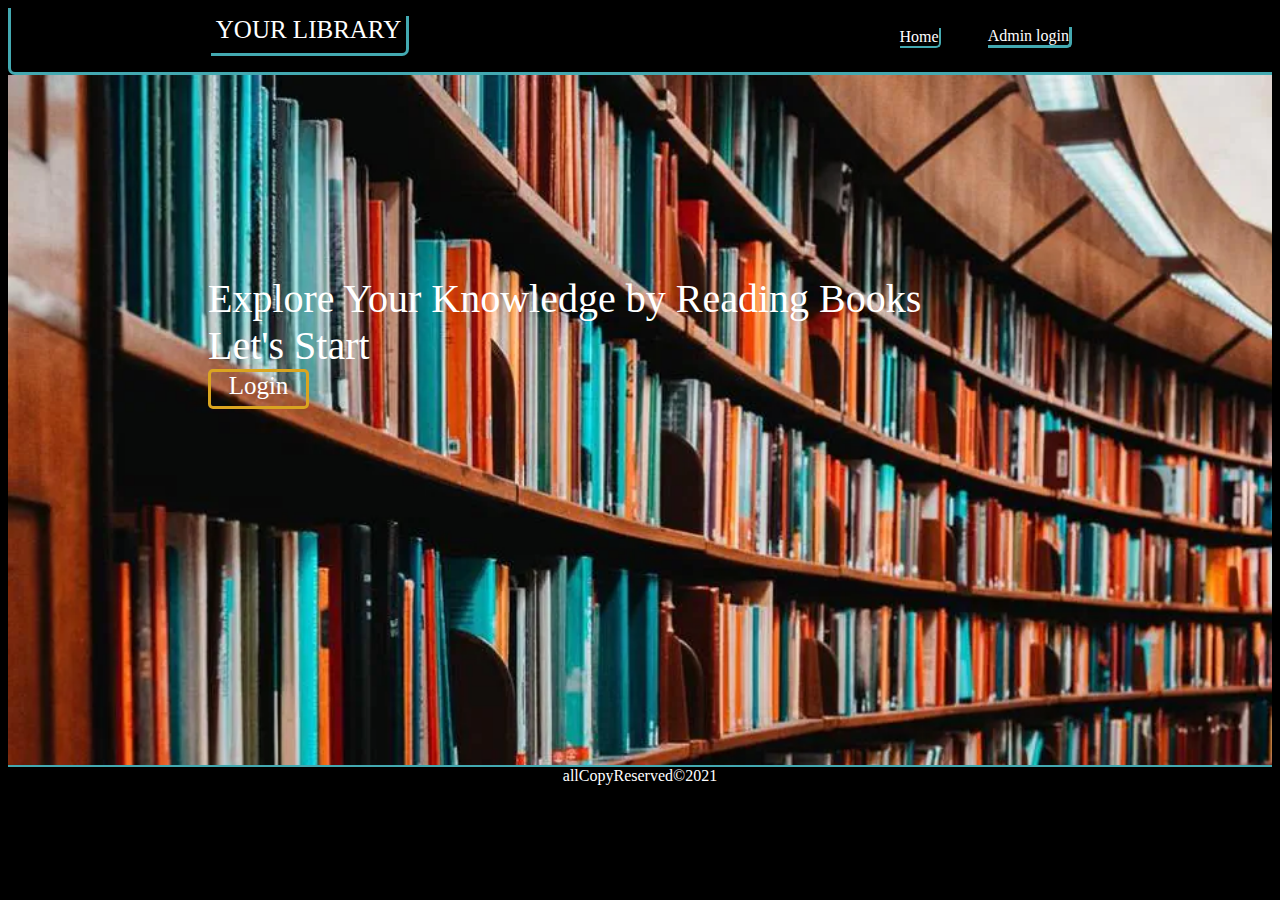
<file: Index.html>
<!DOCTYPE html>
<html lang="en">
<head>
    <meta charset="UTF-8">
    <meta http-equiv="X-UA-Compatible" content="IE=edge">
    <meta name="viewport" content="width=device-width, initial-scale=1.0">
    <title>LMS</title>
</head>
<body>
    <div id="headDiv">
        <span>YOUR LIBRARY</span>
        <a class= "btn2" href="login.html">Admin login</a>
        <a class= "hmbtn" href="Index.html">Home</a>
    </div>

    <div id="homeContainerDiv">
        <div id="info">
            <span>Explore Your Knowledge by Reading Books<br>Let's Start</span>
            <br>
            <a href="login.html">Login</a>
        </div>
    </div>

    <div id="footDiv">
        allCopyReserved©2021
    </div>

    <link rel="stylesheet" href="Index.css">
</body>
</html>
</file>
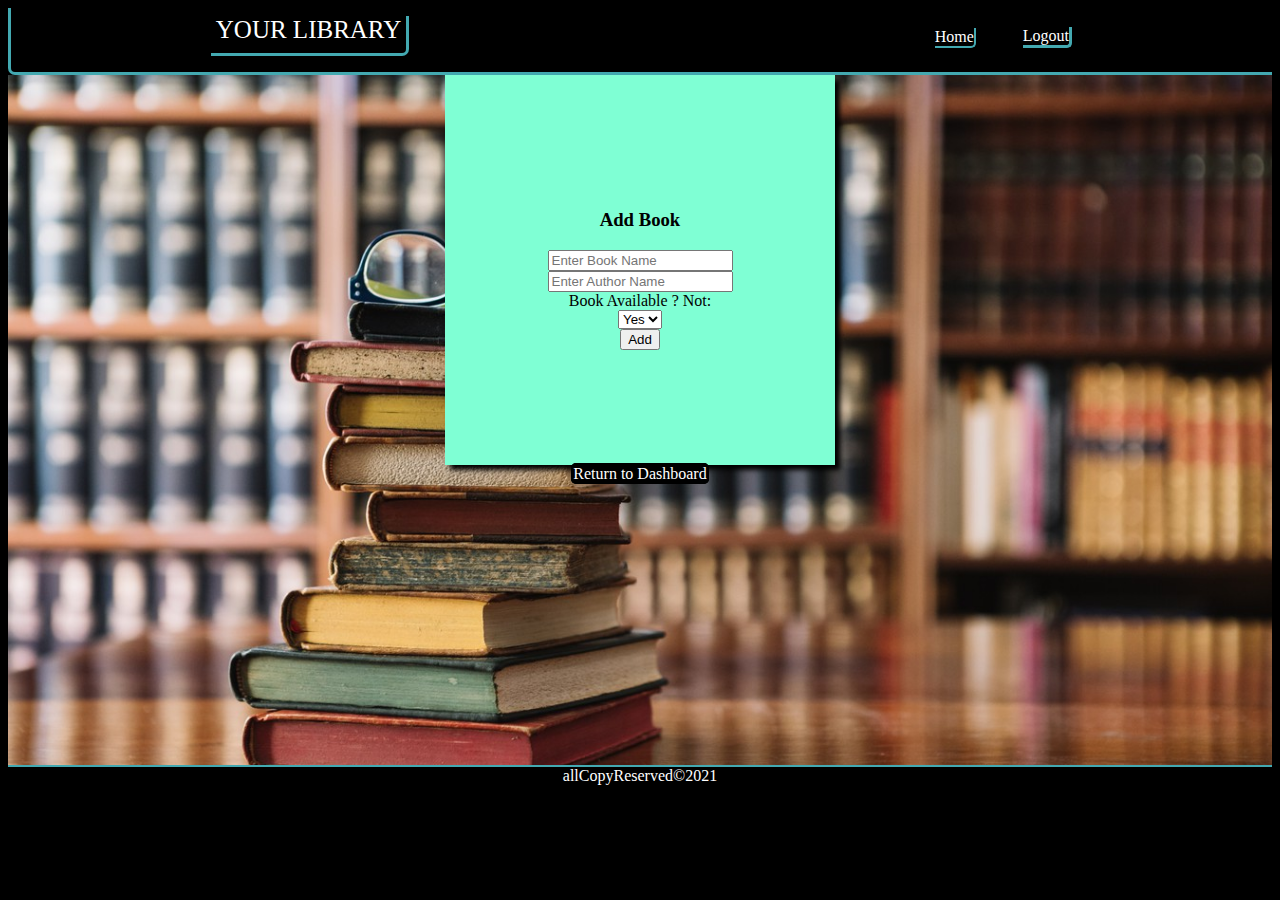
<file: addbook.html>
<!DOCTYPE html>
<html lang="en">
<head>
    <meta charset="UTF-8">
    <meta http-equiv="X-UA-Compatible" content="IE=edge">
    <meta name="viewport" content="width=device-width, initial-scale=1.0">
    <title>LMS</title>
</head>
<body>
    <div id="headDiv">
        <span>YOUR LIBRARY</span>
        <a class= "btn2" href="login.html">Logout</a>
        <a class= "hmbtn" href="Index.html">Home</a>
    </div>

    <div id="dashboardDiv">
        <center>
            <div class="addbook_page">
                <form class="addbook" name="addbookform" method="post" onsubmit="return saveBook()">
                <h3>Add Book</h3>
                <input type="text"  name="bookname" placeholder="Enter Book Name">
                <input type="text" name="author" placeholder="Enter Author Name">
                <label for="book">Book Available ? Not:</label>
                <select name="status">
                    <option value="yes">Yes</option>
                    <option value="no">No</option>
                </select>
                <input type="submit"value="Add">
                </form>

                <a href="admin_Dashboard.html" class="returnBtn">Return to Dashboard</a>
            </div>
         </center>
    </div>

    <div id="footDiv">
        allCopyReserved©2021
    </div>
    
    <script type="text/javascript">
        var book=[];
      const saveBook=()=>{

        class Book{
          constructor(name,author,status){
            this.name=name;
            this.author=author;
            this.status=status;

            //console.log(`${name} ${author} ${status}`)
          }
        }
        let name=document.addbookform.bookname.value;
        let author=document.addbookform.author.value;
        let status=document.addbookform.status.value;

        if(name.length < 1 || author.length < 1 == null ){
          alert("Filed should not be empty..")
          return false;
        }

       let b=new Book(name,author,status);
       book.push(b);
       //console.log(book.length,...book)
       alert("Saved Successfully.");
       return false;

      }
    </script>
    <link rel="stylesheet" href="Index.css">
</body>
</html>
</file>
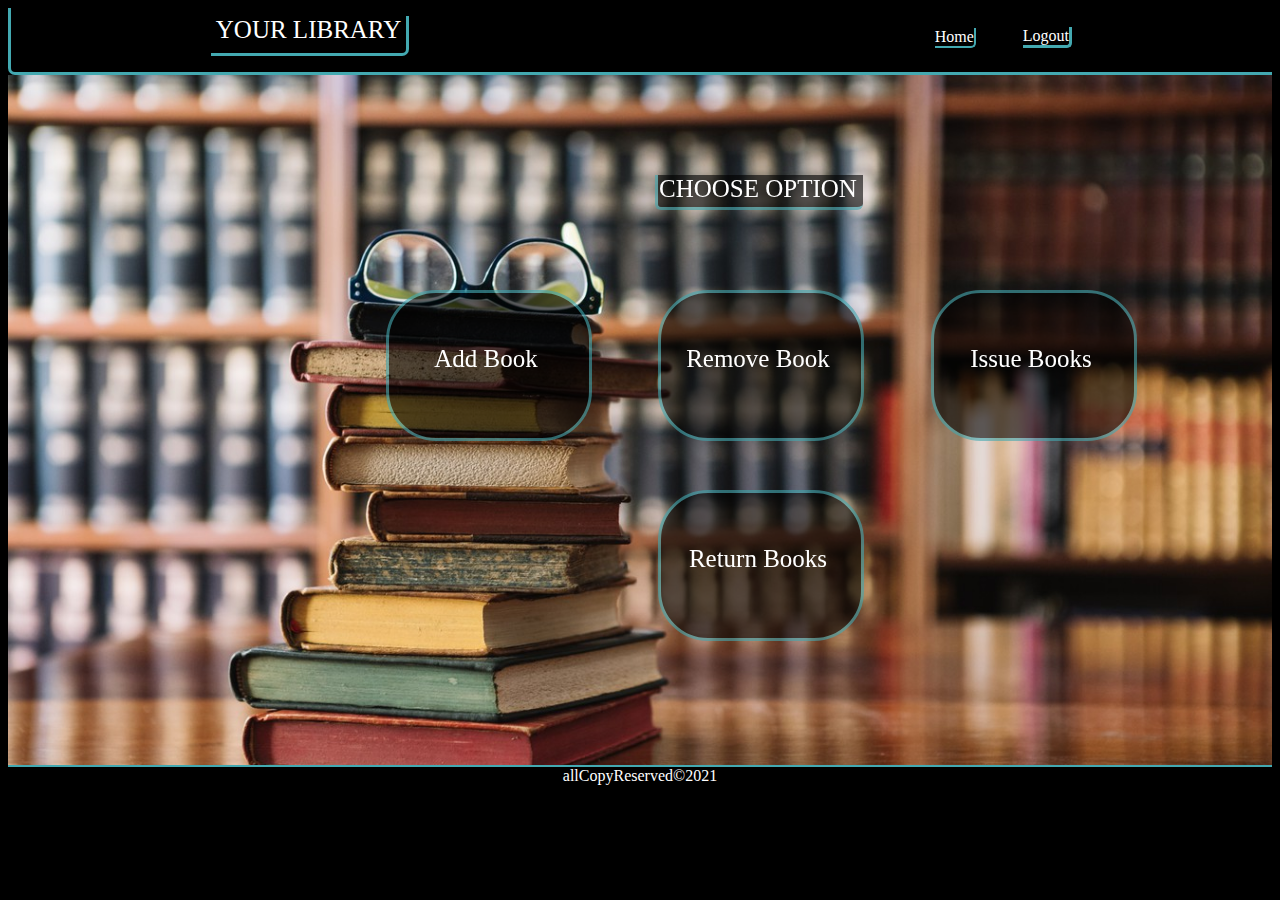
<file: admin_Dashboard.html>
<!DOCTYPE html>
<html lang="en">
<head>
    <meta charset="UTF-8">
    <meta http-equiv="X-UA-Compatible" content="IE=edge">
    <meta name="viewport" content="width=device-width, initial-scale=1.0">
    <title>LMS</title>
</head>
<body>
    <div id="headDiv">
        <span>YOUR LIBRARY</span>
        <a class= "btn2" href="login.html">Logout</a>
        <a class= "hmbtn" href="Index.html">Home</a>
    </div>

    <div id="dashboardDiv">
        <div class="dashContainer">
            <div class="dashHead"></div>
            <div class="dashText">CHOOSE OPTION</div>
            <div class="funContainer addbookTab"></div>
            <div class="addTabText"><a href="addbook.html">Add Book</a></div>
            <div class="funContainer removebookTab"></div>
            <div class="removeTabText"><a href="removebook.html">Remove Book</a></div>
            <div class="funContainer issuebookTab"></div>
            <div class="issueTabText"><a href="issuebook.html">Issue Books</a></div>
            <div class="funContainer returnbookTab"></div>
            <div class="returnTabText"><a href="returnbook.html">Return Books</a></div>
        </div>
    </div>

    <div id="footDiv">
        allCopyReserved©2021
    </div>

    <link rel="stylesheet" href="Index.css">
</body>
</html>
</file>
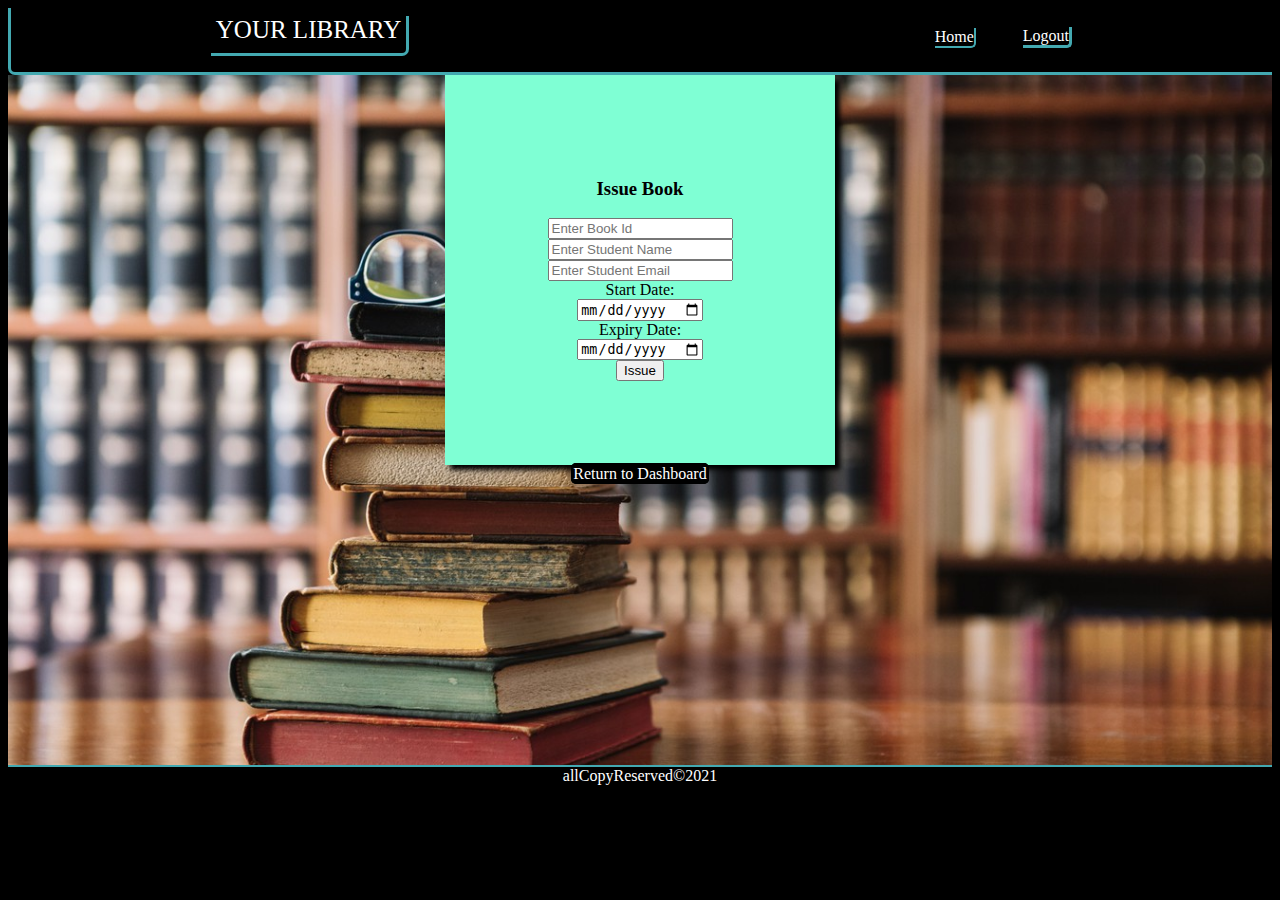
<file: issuebook.html>
<!DOCTYPE html>
<html lang="en">
<head>
    <meta charset="UTF-8">
    <meta http-equiv="X-UA-Compatible" content="IE=edge">
    <meta name="viewport" content="width=device-width, initial-scale=1.0">
    <title>LMS</title>
</head>
<body>
    <div id="headDiv">
        <span>YOUR LIBRARY</span>
        <a class= "btn2" href="login.html">Logout</a>
        <a class= "hmbtn" href="Index.html">Home</a>
    </div>

    <div id="dashboardDiv">
        <center>
            <div class="addbook">
                <form class="issueBook" name="addbookform" method="post" onsubmit="return issueBook()">
                    <h3>Issue Book</h3>
                    <input type="text"  name="bookname" placeholder="Enter Book Id">
                    <br>
                    <input type="text" name="student_name" placeholder="Enter Student Name">
                    <br>
                    <input type="text" name="student_email" placeholder="Enter Student Email">
                    <br>
                    <label for="start_date">Start Date:</label>
                    <br>
                    <input type="date" name="start_date" placeholder="Enter Current Date">
                    <br>  
                    <label for="start_date">Expiry Date:</label>
                    <br>
                    <input type="date" name="end_date" placeholder="Enter EXpire Date">
                    <br>
                    <input type="submit"value="Issue">
                </form>
            </div>
            <a href="admin_Dashboard.html" class="returnBtn">Return to Dashboard</a>
        </center>
    </div>

    <div id="footDiv">
        allCopyReserved©2021
    </div>
    <script type="text/javascript">
        let dummy=[
            {
                id:1,
                name:'Math',
                author:'AB',
                status:true
            },
            {
                id:2,
                name:'Eng',
                author:'BC',
                status:true
            },
            {
                id:3,
                name:'Hindi',
                author:'CD',
                status:true
            },
            {
                id:4,
                name:'Odia',
                author:'DE',
                status:true
            },
        ]
        let books=dummy;

        const issueBook=()=>{
            let id=document.addbookform.bookname.value;
            let student_name=document.addbookform.student_name.value;
            let email=document.addbookform.student_email.value;
            let start_date=document.addbookform.start_date.value;
            let end_date=document.addbookform.end_date.value;


            let issued=false;

            books.map((book,index)=>{
                if(book.id == id && book.status){
                    book.status=false;
                    alert("Book issued successfully.");
                    issued=true;
                    return false;
                }
            });
            if(!issued)
            alert('Book is not available');
            return false;
        }
    </script>
    <link rel="stylesheet" href="Index.css">
</body>
</html>
</file>
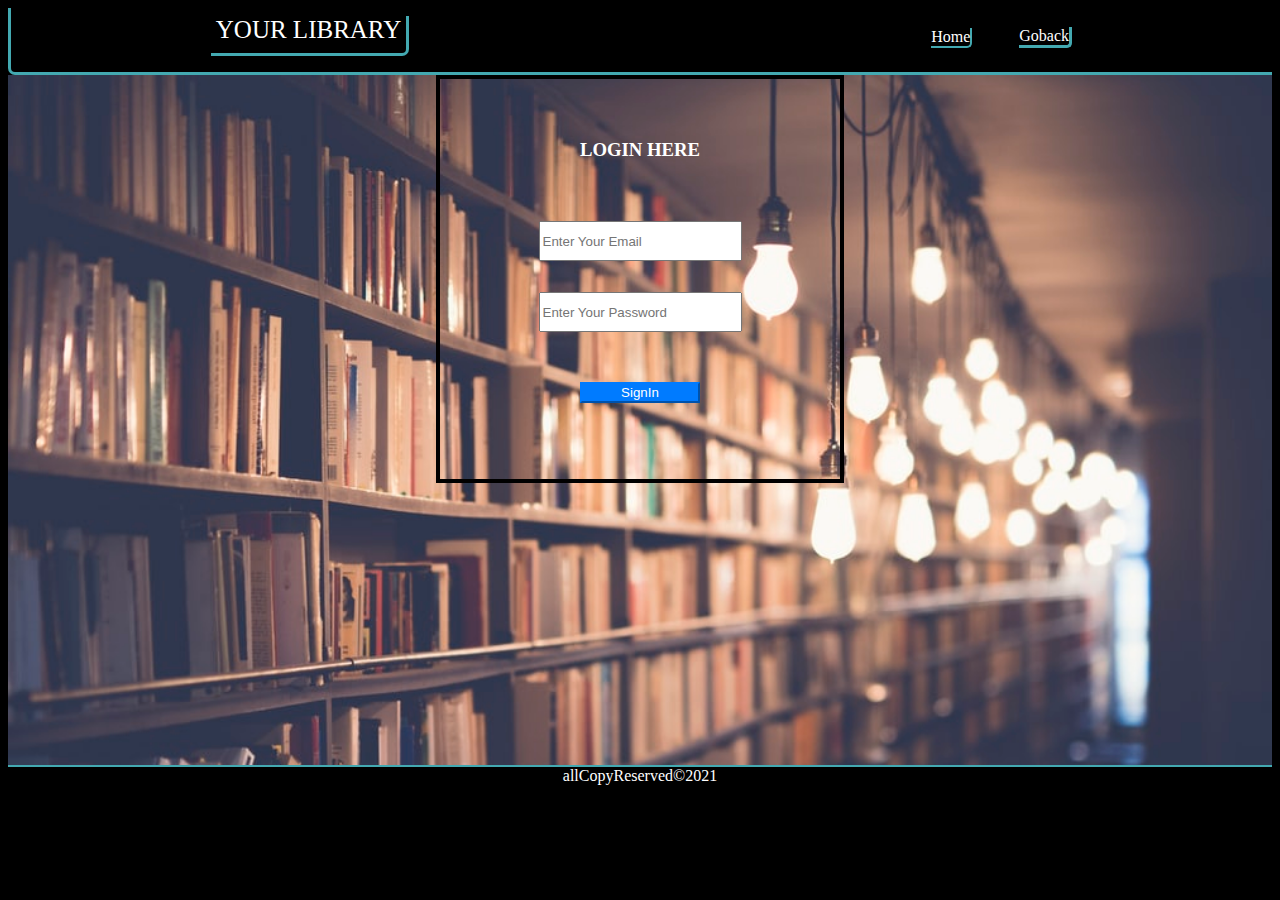
<file: Login.html>
<!DOCTYPE html>
<html lang="en">
<head>
    <meta charset="UTF-8">
    <meta http-equiv="X-UA-Compatible" content="IE=edge">
    <meta name="viewport" content="width=device-width, initial-scale=1.0">
    <title>LMS</title>
</head>
<body>
    <div id="headDiv">
        <span>YOUR LIBRARY</span>
        <a class= "btn2" href="Index.html">Goback</a>
        <a class= "hmbtn" href="Index.html">Home</a>
    </div>

    <div id="loginDiv">
        <center>
           <div class="loginForm">
            <form name="signInForm" method="post" onsubmit="return login()">
                <h3 class = "loginInst">LOGIN HERE</h3>
                <input type="email" name="email" placeholder="Enter Your Email"  class = "tbox">
                <input type="password" name="password" placeholder="Enter Your Password"  class = "tbox">
                <input type="submit" value="SignIn" class="signBtn">
            </form>
           </div>
        </center>
    </div>

    <div id="footDiv">
        allCopyReserved©2021
    </div>
    <script type="text/javascript">
        const login=()=>{
            let user=[{
                id:1,
                name:'rahul@gmail.com',
                password:'rahul1234',
                contact:'789579965'
            },
            {
                id:2,
                name:'krishna@gmail.com',
                password:'krishna1234',
                contact:'789579965'
            },
            {
                id:3,
                name:'soumya@gmail.com',
                password:'soumya1234',
                contact:'789579965'
            }
        ];
        let email=document.signInForm.email.value;
        let password=document.signInForm.password.value;

        let authenticated=false;
        
        user.forEach((user)=>{
            if(user.name === email && user.password === password){
               window.location.href="http://127.0.0.1:5501/admin_Dashboard.html"
                authenticated=!authenticated;
            }
        })
        if(!authenticated){
            alert("invalid username/password")
        }
        return false;
        }
    </script>

    <link rel="stylesheet" href="Index.css">
</body>
</html>
</file>
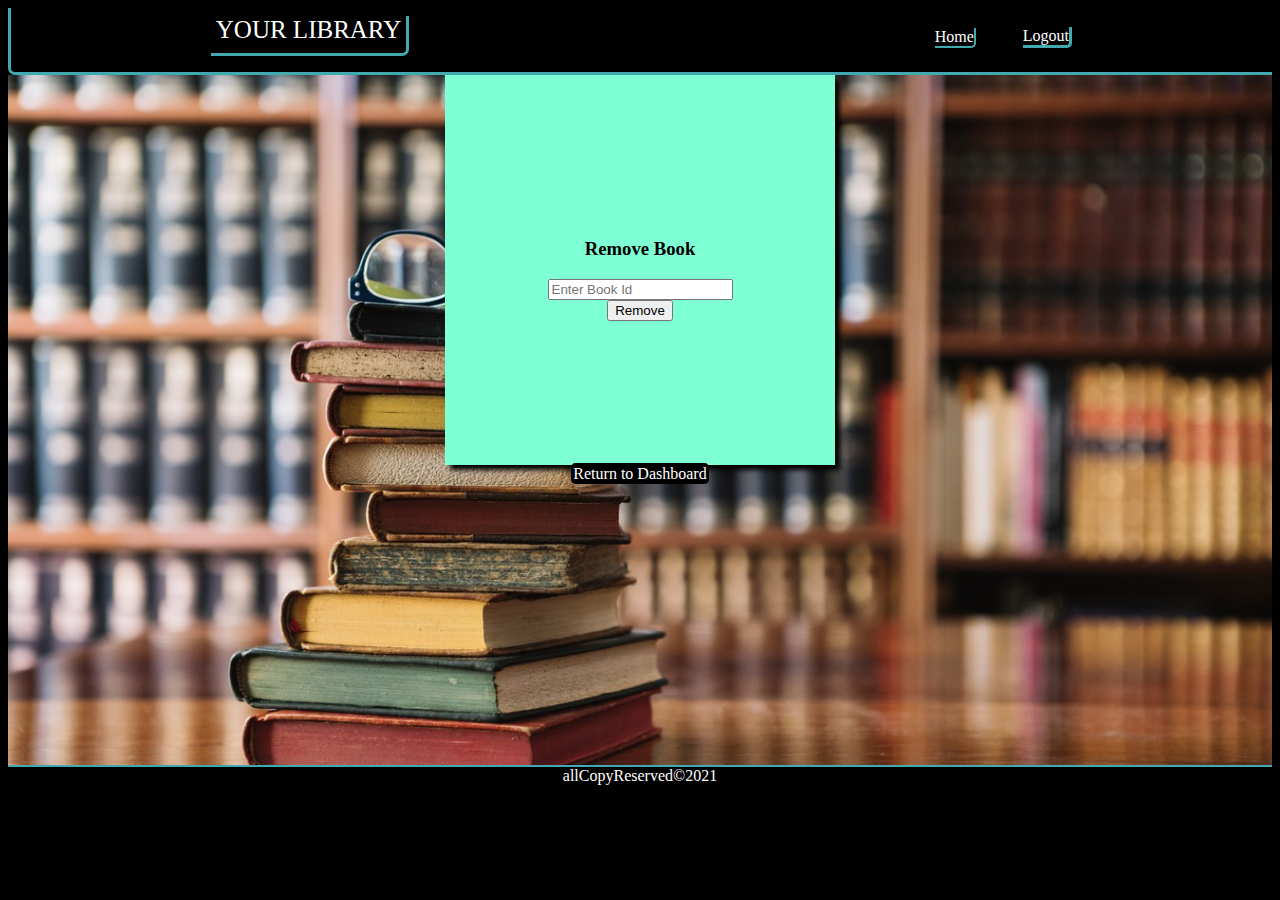
<file: removebook.html>
<!DOCTYPE html>
<html lang="en">
<head>
    <meta charset="UTF-8">
    <meta http-equiv="X-UA-Compatible" content="IE=edge">
    <meta name="viewport" content="width=device-width, initial-scale=1.0">
    <title>LMS</title>
</head>
<body>
    <div id="headDiv">
        <span>YOUR LIBRARY</span>
        <a class= "btn2" href="login.html">Logout</a>
        <a class= "hmbtn" href="Index.html">Home</a>
    </div>

    <div id="dashboardDiv">
        <center>
            <div>
                <form class="addbook" name="addbookform" method="post" onsubmit="return removeBook()">
                  <h3>Remove Book</h3>
                  <input type="text"  name="bookId" placeholder="Enter Book Id">
                  <input type="submit" value="Remove">
                </form>
             </div>
             <a href="admin_Dashboard.html" class="returnBtn">Return to Dashboard</a>
         </div>
         </center>
    </div>

    <div id="footDiv">
        allCopyReserved©2021
    </div>
    <script type="text/javascript">
        const removeBook=()=>{
            let dummy=[
            {
                id:1,
                name:'Math',
                author:'AB',
                status:true
            },
            {
                id:2,
                name:'Eng',
                author:'BC',
                status:true
            },
            {
                id:3,
                name:'Hindi',
                author:'CD',
                status:true
            },
            {
                id:4,
                name:'Odia',
                author:'DE',
                status:true
            },
        ]
        let book=dummy;

        //console.log(book)

        let id=document.addbookform.bookId.value;

        book=book.filter((book,index)=>{
            return book.id != id;
        })

        alert("Remove Successfully.");
        //console.log(book)
        return false;
        }    
    </script>
    <link rel="stylesheet" href="Index.css">
</body>
</html>
</file>
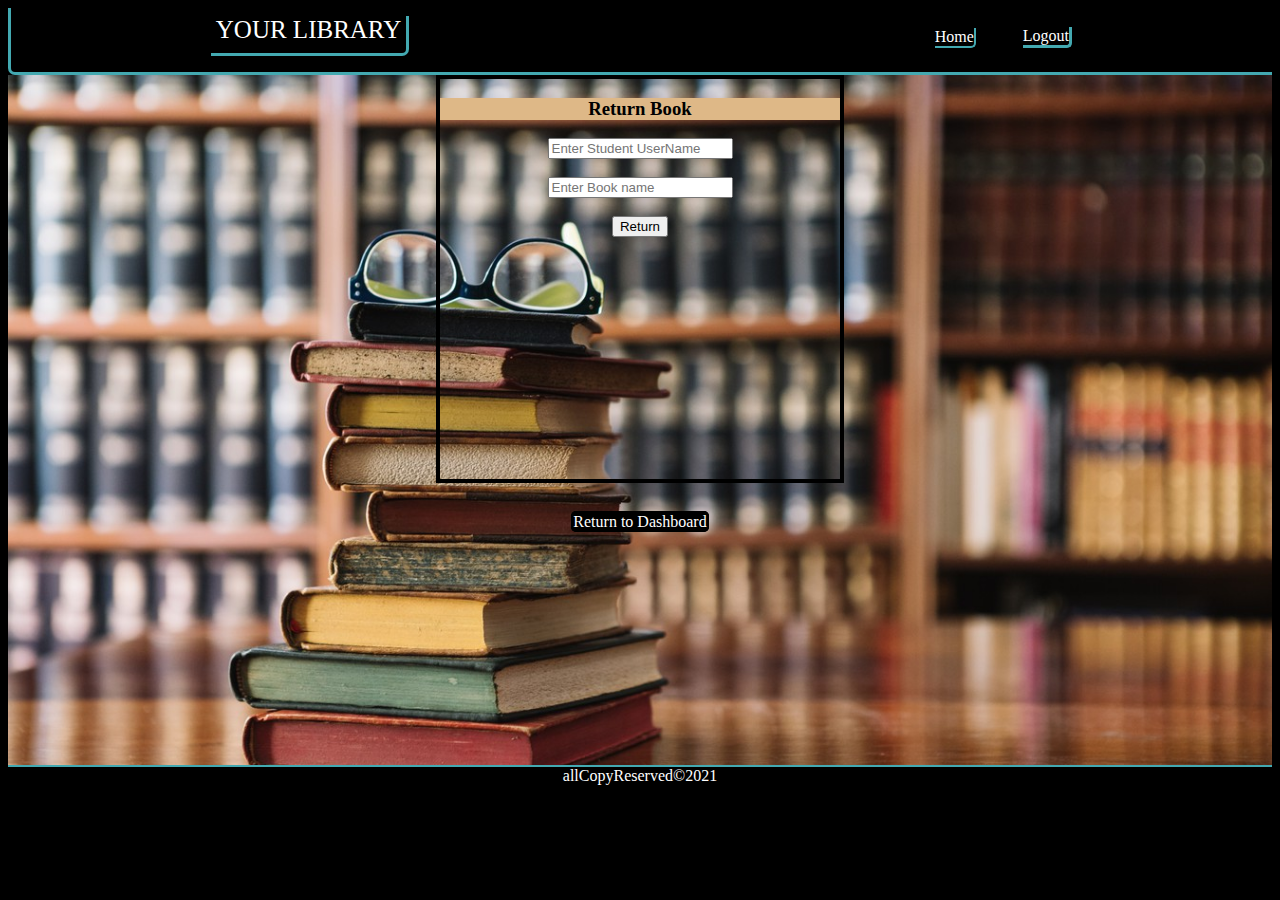
<file: returnbook.html>
<!DOCTYPE html>
<html lang="en">
<head>
    <meta charset="UTF-8">
    <meta http-equiv="X-UA-Compatible" content="IE=edge">
    <meta name="viewport" content="width=device-width, initial-scale=1.0">
    <title>LMS</title>
</head>
<body>
    <div id="headDiv">
        <span>YOUR LIBRARY</span>
        <a class= "btn2" href="login.html">Logout</a>
        <a class= "hmbtn" href="Index.html">Home</a>
    </div>

    <div id="dashboardDiv">
        <center>
            <div class="loginForm">
                <form class="issueBook" name="returnform" method="post" onsubmit="return returnBook()">
                    <h3 style="color: black; background-color: burlywood;">Return Book</h3>
                
                    <input type="text" name="student_name" placeholder="Enter Student UserName">
                    <br>
                    <input type="text"  name="bookname" placeholder="Enter Book name">
                    <br>
                    <input type="submit" value="Return">
                </form>
            </div>
            <a href="admin_Dashboard.html" class="returnBtn">Return to Dashboard</a>
         </center>
    </div>
    <div id="footDiv">
        allCopyReserved©2021
    </div>
    <script type="text/javascript">
       var book=[
            {
                id:1,
                name:'Math',
                author:'AB',
                status:true
            },
            {
                id:2,
                name:'Eng',
                author:'BC',
                status:true
            },
            {
                id:3,
                name:'Hindi',
                author:'CD',
                status:true
            },
            {
                id:4,
                name:'Odia',
                author:'DE',
                status:true
            },
        ]
      const returnBook=()=>{

        let username=document.returnform.student_name.value;
        let bookname=document.returnform.bookname.value;

       if(username.length < 1 || bookname.length < 1)
       alert("Field should not be empty")

       book.pop({
           name:bookname,
           status:true
       });
       console.log(book)
          alert("Returned Succedd.");
          return false;
      }
    </script>
    <link rel="stylesheet" href="Index.css">
</body>
</html>
</file>
<file: Index.css>
body {
    background-color: black;
    color: white;
}
#headDiv {
    height: 64px;
    border-left: 3px solid rgb(67, 169, 177);
    border-bottom: 3px solid rgb(67, 169, 177);
    border-bottom-left-radius: 7px;
}
#headDiv span {
    display: inline-block;
    text-align: center;
    font-size: 25px;
    height: 37px;
    width: 195px;
    margin-top: 8px;
    margin-left: 200px;
    border-right: 3px solid rgb(67, 169, 177);
    border-bottom: 3px solid rgb(67, 169, 177);
    border-bottom-right-radius: 7px;
}
.btn2 {
    float: right;
    color: white;
    border-right: 3px solid rgb(67, 169, 177);
    border-bottom: 3px solid rgb(67, 169, 177);
    border-bottom-right-radius: 5px;
    text-decoration: none;
    margin-top: 19px;
    margin-right: 200px;
}
.hmbtn {
    float: right;
    color: white;
    border-right: 2.5px solid rgb(67, 169, 177);
    border-bottom: 2.5px solid rgb(67, 169, 177);
    border-bottom-right-radius: 5px;
    text-decoration: none;
    margin-top: 20px;
    margin-right: 47px;
}
#homeContainerDiv, #dashboardDiv, #loginDiv {
    position: relative;
    height: 690px;
    background-repeat: no-repeat;
    background-size: cover;
}
#homeContainerDiv {
   
    background-image: url("Images/homeBg.jpg");
}
.hmbtn:hover, .btn2:hover {
    color: rgb(255, 174, 0);
    font-weight: bold;
}
#info a {
    background-color: transparent;
    border:3px solid goldenrod;
    border-radius: 5px;
    color:white;
    text-decoration: none;
    display: inline-block;
    height: 34px;
    width: 95px;
    text-align: center;
    vertical-align: middle;
    font-size: 25px;
}
#info a:hover {
    color:black;
    background-color:rgb(255, 174, 0) ;
}
#info {
    position: absolute;
    left: 200px;
    top: 200px;
}
#info span {
    font-size: 40px;
}

#loginDiv {
    background-image: url("Images/loginBg.jfif");
}
#dashboardDiv {
    background-image: url("Images/baseImage.jpg");
}
.dashContainer {
    position: relative;
    top: 100px;
    left: 270px;
    height: 500px;
    width: 960px;
    overflow:hidden;
}

.dashHead {
    position: sticky;
    top: 0px;
    left: 377px;
    border-left: 3px solid rgb(67, 169, 177);
    border-bottom: 3px solid rgb(67, 169, 177);
    border-bottom-right-radius: 6px;
    border-bottom-left-radius: 6px;
    height: 32px;
    width: 205px;
    background-color: black;
    opacity: 0.6;
}
.dashText {
    display: block;
    position: absolute;
    top: 0px;
    left: 381px;
    font-size: 25px;
    text-align: center;
    color: white;
}
.funContainer {
    position: absolute;
    height: 145px;
    width: 200px;
    border: 3px solid rgb(67, 169, 177);
    border-radius: 50px;
    opacity: 0.6;
    background-color:black;
}
.addbookTab {
    left: 108px;
    top: 115px;
}
.addTabText,  .removeTabText, .issueTabText, .returnTabText{
    position: absolute;
    height: 145px;
    width: 200px;
    font-size: 25px;
    text-align: center;
    color: white;
}
.addTabText {
    left: 108px;
}
.addTabText , .removeTabText, .issueTabText {
    top: 170px;
}
.removeTabText {
    
    left: 380px;
}
.returnTabText {
    
    left: 380px;
    top: 370px;
}
.issueTabText {
   
    left: 653px;
}
.removebookTab {
    
    left: 380px;
    top: 115px;
}
.issuebookTab {
   
    left: 653px;
    top: 115px;
}
.returnbookTab {
    
    left: 380px;
    top: 315px;
}
.dashContainer a {
    color: white;
    text-decoration: none;
}
.dashContainer a:hover {
    color: goldenrod;
    font-weight: bold;
}
.loginForm {
   
    height: 400px;
    width: 400px;
    border: 4px solid black;
    list-style: none;
    padding: 0;
    margin-bottom: 30px;
}
.loginForm input {
    display: block;
}
.tbox {
    height: 34px;
    width: 195px;
    margin-bottom: 31px;
}
.loginInst {
    margin-bottom: 60px;
    margin-top: 60px;
}
.signBtn {
    margin-top: 50px;
    text-align: center;
    vertical-align: middle;
    display: inline-block;
    font-weight: 400;
    color: #fff;
    background-color: #007bff;
    border-color: #007bff;
    width: 120px;
    font-family: 'Segoe UI', Tahoma, Geneva, Verdana, sans-serif;
}

#footDiv {
    text-align: center;
    border-top: 2px solid rgb(67, 169, 177);
    margin-bottom: 0px;
}
.addbook{
    color: black;
    width: 350px;
    height: 350px;
    display: flex;
    justify-content: center;
    align-items: center;
    flex-direction: column;
    padding: 20px 20px;
    box-shadow: 5px 5px 5px black;
    background-color: aquamarine;
}
.returnBtn {
    color: white;
    text-decoration: none;
    border: 2px solid black;
    border-radius: 5px;
    background-color: black;
}
.returnBtn:hover {
    color: goldenrod;
    font-weight: bold;
}
</file>
